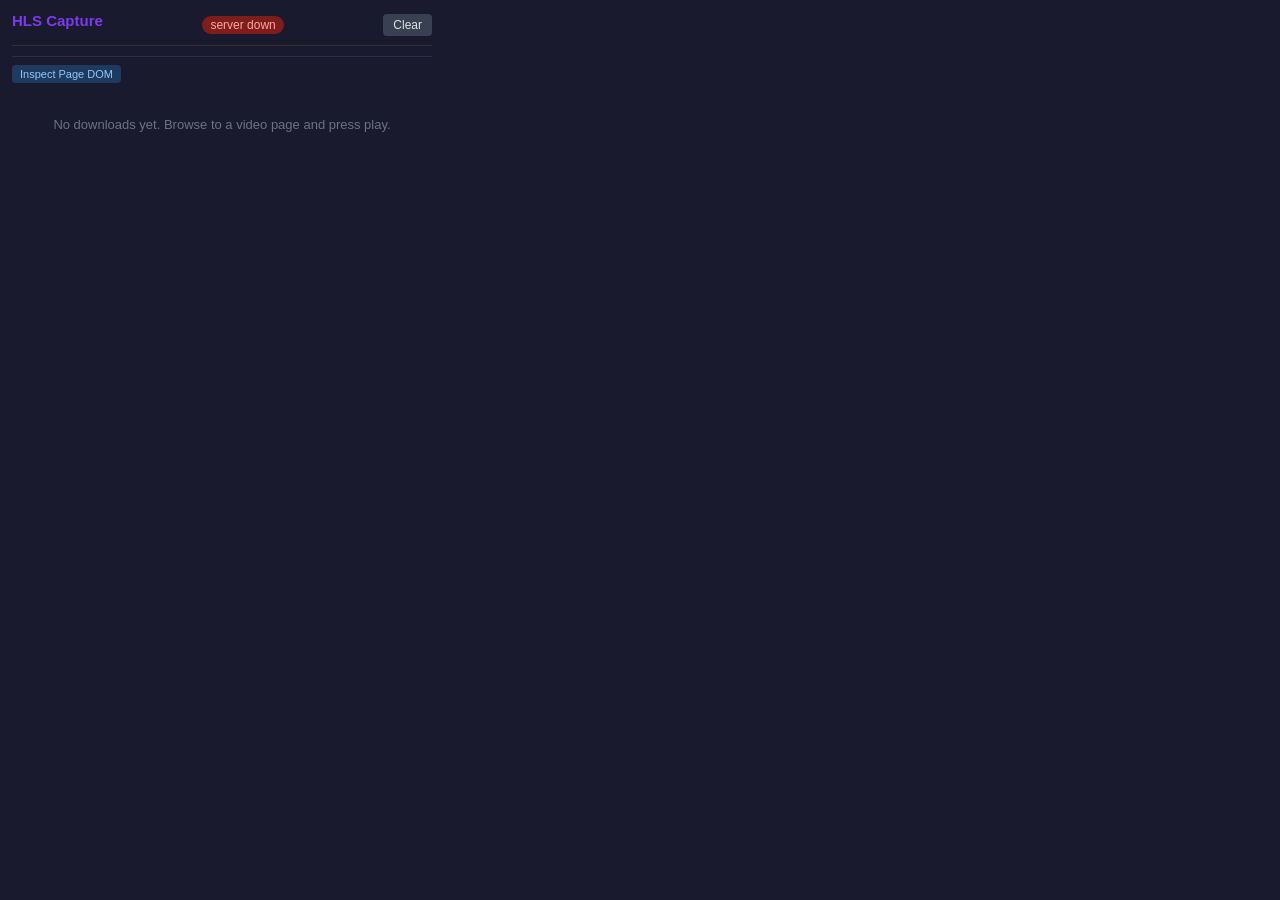
<file: hls-capture-extension/popup.html>
<!DOCTYPE html>
<html>
<head>
<meta charset="utf-8">
  <style>
    body {
      width: 420px;
      max-height: 550px;
      font-family: -apple-system, BlinkMacSystemFont, "Segoe UI", sans-serif;
      font-size: 13px;
      margin: 0;
      padding: 12px;
      background: #1a1a2e;
      color: #e0e0e0;
    }
    h2 {
      margin: 0 0 8px 0;
      font-size: 15px;
      color: #7c3aed;
    }
    .status-bar {
      display: flex;
      justify-content: space-between;
      align-items: center;
      margin-bottom: 10px;
      padding-bottom: 8px;
      border-bottom: 1px solid #333;
    }
    .server-status {
      font-size: 12px;
      padding: 2px 8px;
      border-radius: 10px;
    }
    .server-up { background: #064e3b; color: #6ee7b7; }
    .server-down { background: #7f1d1d; color: #fca5a5; }
    button {
      background: #374151;
      color: #e0e0e0;
      border: none;
      padding: 4px 10px;
      border-radius: 4px;
      cursor: pointer;
      font-size: 12px;
    }
    button:hover { background: #4b5563; }
    .section-label {
      font-size: 11px;
      color: #9ca3af;
      text-transform: uppercase;
      letter-spacing: 0.5px;
      margin: 10px 0 6px 0;
    }
    .scrollable {
      overflow-y: auto;
      max-height: 420px;
    }

    /* Pending confirmation cards */
    .pending-card {
      padding: 10px;
      margin-bottom: 6px;
      background: #1e1e3a;
      border-radius: 6px;
      border-left: 3px solid #f59e0b;
    }
    .pending-card.loading { border-left-color: #6b7280; }
    .pending-card.error { border-left-color: #ef4444; }
    .pending-title {
      font-weight: 600;
      font-size: 14px;
      color: #f3f4f6;
      margin-bottom: 4px;
    }
    .pending-meta {
      display: flex;
      gap: 12px;
      font-size: 12px;
      color: #9ca3af;
      margin-bottom: 8px;
    }
    .pending-meta .quality { color: #818cf8; font-weight: 600; }
    .pending-meta .episode { color: #a78bfa; }
    .pending-loading {
      font-size: 12px;
      color: #6b7280;
      font-style: italic;
    }
    .pending-error {
      font-size: 12px;
      color: #fca5a5;
    }
    .pending-actions {
      display: flex;
      gap: 8px;
      margin-top: 6px;
    }
    .btn-download {
      background: #065f46;
      color: #6ee7b7;
      font-weight: 600;
      padding: 5px 14px;
      border-radius: 4px;
      border: none;
      cursor: pointer;
      font-size: 12px;
    }
    .btn-download:hover { background: #047857; }
    .btn-download:disabled { background: #374151; color: #6b7280; cursor: not-allowed; }
    .btn-dismiss {
      background: #374151;
      color: #9ca3af;
      padding: 5px 14px;
      border-radius: 4px;
      border: none;
      cursor: pointer;
      font-size: 12px;
    }
    .btn-dismiss:hover { background: #4b5563; }

    /* Download progress cards */
    .dl-card {
      padding: 8px 10px;
      margin-bottom: 6px;
      background: #16213e;
      border-radius: 6px;
      border-left: 3px solid #555;
    }
    .dl-card.downloading { border-left-color: #f59e0b; }
    .dl-card.done { border-left-color: #22c55e; }
    .dl-card.error { border-left-color: #ef4444; }
    .dl-card.queued { border-left-color: #6366f1; }
    .dl-card.uploading { border-left-color: #0891b2; }
    .dl-card.muxing { border-left-color: #8b5cf6; }
    .dl-card.moving { border-left-color: #8b5cf6; }
    .dl-card.dry_run { border-left-color: #6b7280; }
    .dl-header {
      display: flex;
      justify-content: space-between;
      align-items: center;
      margin-bottom: 4px;
    }
    .dl-filename {
      font-weight: 600;
      font-size: 13px;
      color: #f3f4f6;
    }
    .dl-status {
      font-size: 11px;
      padding: 1px 6px;
      border-radius: 8px;
      font-weight: 600;
    }
    .dl-status.downloading { background: #78350f; color: #fbbf24; }
    .dl-status.done { background: #064e3b; color: #6ee7b7; }
    .dl-status.error { background: #7f1d1d; color: #fca5a5; }
    .dl-status.queued { background: #312e81; color: #a5b4fc; }
    .dl-status.uploading { background: #164e63; color: #67e8f9; }
    .dl-status.muxing { background: #4c1d95; color: #c4b5fd; }
    .dl-status.moving { background: #4c1d95; color: #c4b5fd; }
    .dl-status.dry_run { background: #374151; color: #9ca3af; }
    .dl-meta {
      display: flex;
      gap: 12px;
      font-size: 11px;
      color: #9ca3af;
      margin-bottom: 6px;
    }
    .dl-meta span { white-space: nowrap; }
    .dl-meta .quality { color: #818cf8; font-weight: 600; }
    .progress-bar-bg {
      width: 100%;
      height: 6px;
      background: #1e293b;
      border-radius: 3px;
      overflow: hidden;
    }
    .progress-bar-fill {
      height: 100%;
      background: linear-gradient(90deg, #7c3aed, #a78bfa);
      border-radius: 3px;
      transition: width 0.3s ease;
    }
    .progress-bar-fill.done {
      background: #22c55e;
    }
    .progress-text {
      display: flex;
      justify-content: space-between;
      font-size: 10px;
      color: #6b7280;
      margin-top: 3px;
    }
    .empty {
      color: #6b7280;
      text-align: center;
      padding: 30px 0;
    }

    /* Auto-capture section */
    .auto-capture {
      margin-bottom: 10px;
      padding: 10px;
      background: #1e1e3a;
      border-radius: 6px;
      border-left: 3px solid #6366f1;
    }
    .auto-capture.hidden { display: none; }
    .auto-capture.active { border-left-color: #22c55e; }
    .ac-header {
      display: flex;
      justify-content: space-between;
      align-items: center;
      margin-bottom: 8px;
    }
    .ac-title {
      font-size: 11px;
      color: #9ca3af;
      text-transform: uppercase;
      letter-spacing: 0.5px;
    }
    .ac-season {
      font-size: 12px;
      color: #a78bfa;
      font-weight: 600;
    }
    .ac-inputs {
      display: flex;
      gap: 8px;
      align-items: center;
      margin-bottom: 8px;
    }
    .ac-inputs label {
      font-size: 12px;
      color: #9ca3af;
    }
    .ac-inputs input[type="number"] {
      width: 46px;
      padding: 3px 6px;
      background: #374151;
      color: #e0e0e0;
      border: 1px solid #4b5563;
      border-radius: 4px;
      font-size: 12px;
      text-align: center;
    }

    /* DOM inspector */
    .inspector-bar {
      display: flex;
      gap: 6px;
      align-items: center;
      margin: 8px 0 4px 0;
      padding-top: 8px;
      border-top: 1px solid #2d2d4a;
    }
    .btn-inspect {
      background: #1e3a5f;
      color: #93c5fd;
      font-size: 11px;
      padding: 3px 8px;
    }
    .btn-inspect:hover { background: #1e4976; }
    .btn-copy-inspect {
      background: #1e3a2a;
      color: #6ee7b7;
      font-size: 11px;
      padding: 3px 8px;
      display: none;
    }
    .btn-copy-inspect:hover { background: #1a4a35; }
    #inspectResults {
      display: none;
      margin: 4px 0 8px 0;
      padding: 8px;
      background: #0f172a;
      border: 1px solid #2d2d4a;
      border-radius: 4px;
      font-family: "Consolas", "Courier New", monospace;
      font-size: 10px;
      color: #94a3b8;
      white-space: pre;
      overflow-x: auto;
      max-height: 200px;
      overflow-y: auto;
    }
    .ac-actions {
      display: flex;
      gap: 8px;
      align-items: center;
    }
    .btn-auto-capture {
      background: #4338ca;
      color: #c7d2fe;
      font-weight: 600;
      padding: 5px 14px;
      border-radius: 4px;
      border: none;
      cursor: pointer;
      font-size: 12px;
    }
    .btn-auto-capture:hover { background: #4f46e5; }
    .btn-auto-capture:disabled { background: #374151; color: #6b7280; cursor: not-allowed; }
    .btn-stop {
      background: #7f1d1d;
      color: #fca5a5;
      font-weight: 600;
      padding: 5px 14px;
      border-radius: 4px;
      border: none;
      cursor: pointer;
      font-size: 12px;
    }
    .btn-stop:hover { background: #991b1b; }
    .ac-status {
      font-size: 12px;
      color: #9ca3af;
      margin-left: 8px;
    }
    .ac-status.running { color: #6ee7b7; }
    .ac-status.done { color: #a78bfa; }
    .ac-status.error { color: #fca5a5; }
    .ac-mode-tabs {
      display: flex;
      background: #0f172a;
      border-radius: 6px;
      padding: 2px;
      gap: 2px;
      margin-bottom: 10px;
    }
    .ac-mode-tab {
      flex: 1;
      text-align: center;
      padding: 5px 0;
      border-radius: 4px;
      font-size: 11px;
      font-weight: 600;
      cursor: pointer;
      color: #6b7280;
      background: transparent;
      border: none;
      transition: all 0.15s ease;
    }
    .ac-mode-tab:hover { color: #9ca3af; background: #1e293b; }
    .ac-mode-tab.active { background: #4338ca; color: #e0e0ff; }
  </style>
</head>
<body>
  <div class="status-bar">
    <h2>HLS Capture</h2>
    <span id="serverStatus" class="server-status server-down">checking...</span>
    <button id="clearBtn">Clear</button>
  </div>
  <div id="autoCapture" class="auto-capture hidden">
    <div class="ac-header">
      <span class="ac-title">AUTO-CAPTURE</span>
      <span id="acSite" class="ac-season"></span>
    </div>
    <div class="ac-mode-tabs" id="acModeTabs">
      <button class="ac-mode-tab active" data-mode="episodes">Episodes</button>
      <button class="ac-mode-tab" data-mode="seasons">Seasons</button>
    </div>
    <div id="acIdle">
      <div class="ac-inputs">
        <label>S</label>
        <input type="number" id="acSeasonInput" min="1" value="1">
        <span id="acSeasonEndWrap" style="display:none;">
          <label>–</label>
          <input type="number" id="acSeasonEndInput" min="1" value="5">
        </span>
        <span id="acEpWrap">
          <label>EP</label>
          <input type="number" id="acFromEp" min="1" value="1">
          <label>–</label>
          <input type="number" id="acToEp" min="1" value="10">
        </span>
        <label>Srv</label>
        <input type="number" id="acServerInput" min="1" max="9" value="1" title="Server number (1=default)">
      </div>
      <div class="ac-actions">
        <button id="acStartBtn" class="btn-auto-capture">Auto-capture</button>
        <span id="acIdleStatus" class="ac-status"></span>
      </div>
    </div>
    <div id="acRunning" style="display:none;">
      <div class="ac-actions">
        <button id="acStopBtn" class="btn-stop">Stop</button>
        <span id="acRunStatus" class="ac-status running"></span>
      </div>
    </div>
  </div>
  <div class="inspector-bar">
    <button id="inspectBtn" class="btn-inspect">Inspect Page DOM</button>
    <button id="copyInspectBtn" class="btn-copy-inspect">Copy</button>
    <span id="inspectStatus" style="font-size:11px; color:#6b7280;"></span>
  </div>
  <pre id="inspectResults"></pre>

  <div id="pending"></div>
  <div id="downloads" class="scrollable">
    <div class="empty">No downloads yet. Browse to a video page and press play.</div>
  </div>
  <script src="popup.js"></script>
</body>
</html>
</file>
